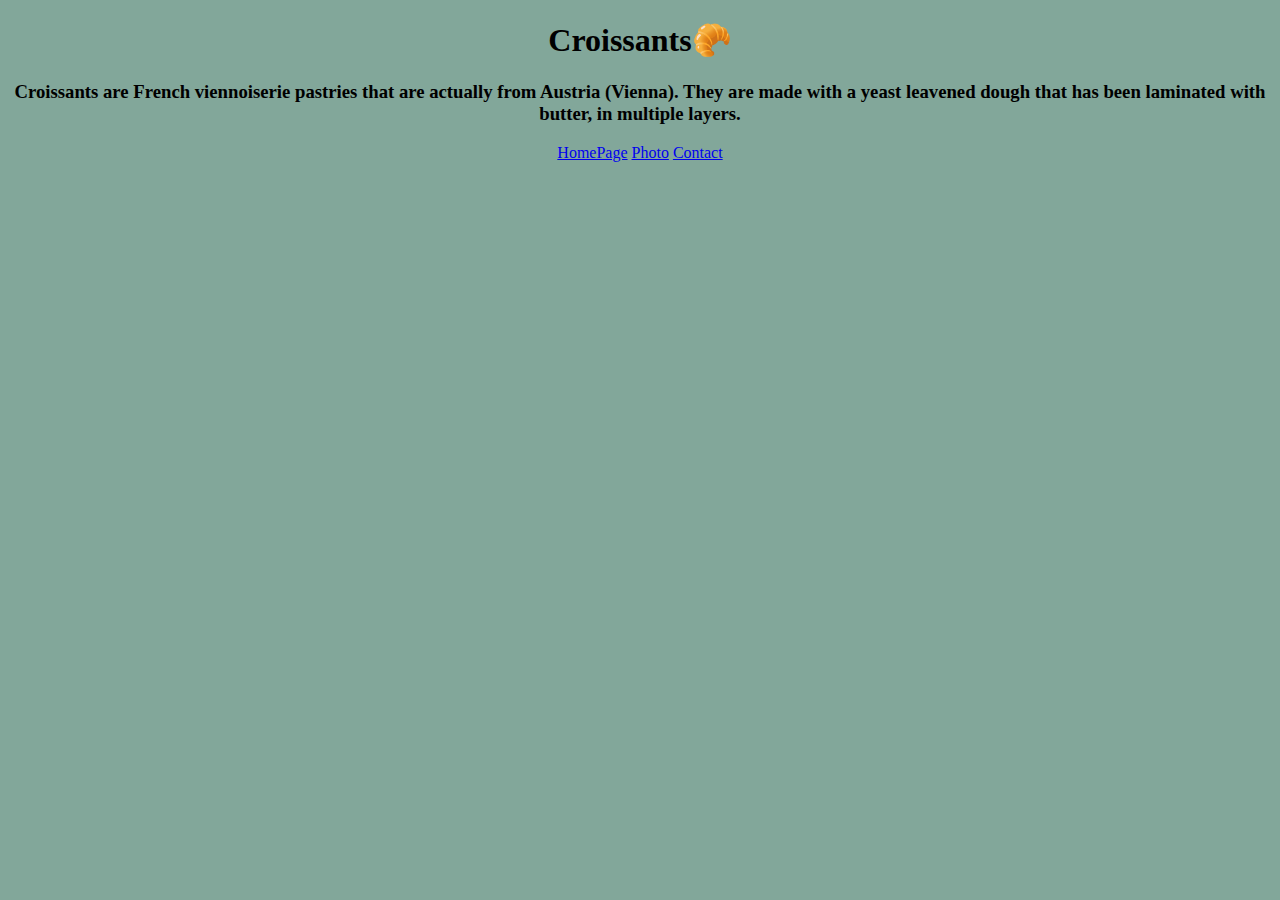
<file: index.html>
<!DOCTYPE html>
<html lang="en">
<head>
    <meta charset="UTF-8">
    <meta http-equiv="X-UA-Compatible" content="IE=edge">
    <meta name="description" content="This site is about croissants">
    <meta name="viewport" content="width=device-width, initial-scale=1.0">
    <title>Croissant lovers</title>
    <link rel="stylesheet" href="/css/styles.css">
</head>
<body>
    <h1>Croissants🥐</h1>
    <h3>
        Croissants are French viennoiserie pastries that are actually from Austria (Vienna).
         They are made with a yeast leavened dough that has been laminated with butter, in multiple layers.
    </h3>
    <a href="/">HomePage</a>
    <a href="/photo.html">Photo</a>
    <a href="/contact.html">Contact</a>
</body>
</html>
</file>
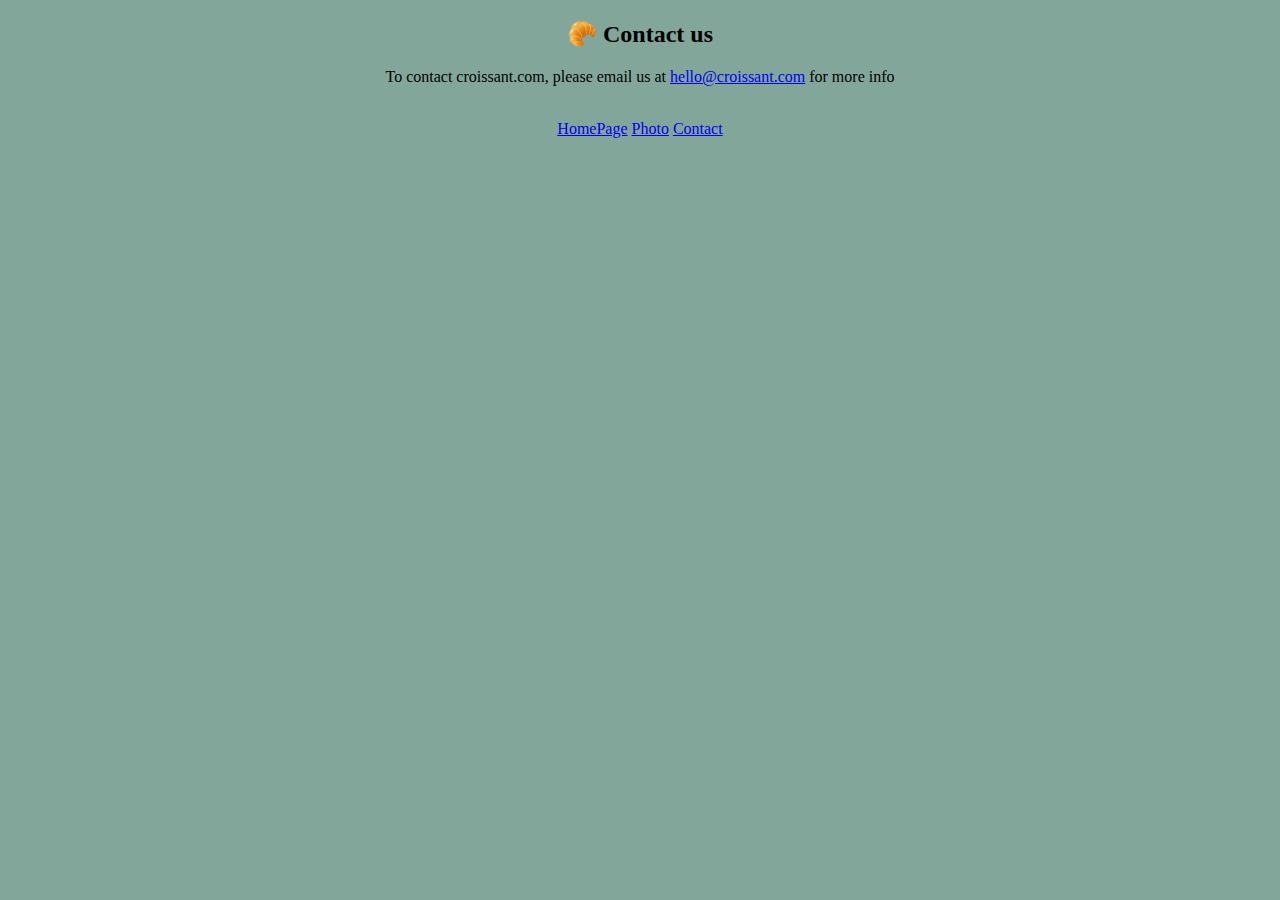
<file: contact.html>
<!DOCTYPE html>
<html lang="en">
<head>
    <meta charset="UTF-8">
    <meta http-equiv="X-UA-Compatible" content="IE=edge">
    <meta name="viewport" content="width=device-width, initial-scale=1.0">
    <meta name="description" content="you can contact us ">
    <link rel="stylesheet" href="/css/styles.css">
    <title>Contact us</title>
</head>
<body>
<h2>
    🥐 Contact us

</h2>
<p>To contact croissant.com, please email us at <a href="mailto:hello@croissant.com"> hello@croissant.com</a> for more info</p>
<br/>
<a href="/">HomePage</a>
<a href="/photo.html">Photo</a>
<a href="/contact.html">Contact</a>

    
    
</body>
</html>
</file>
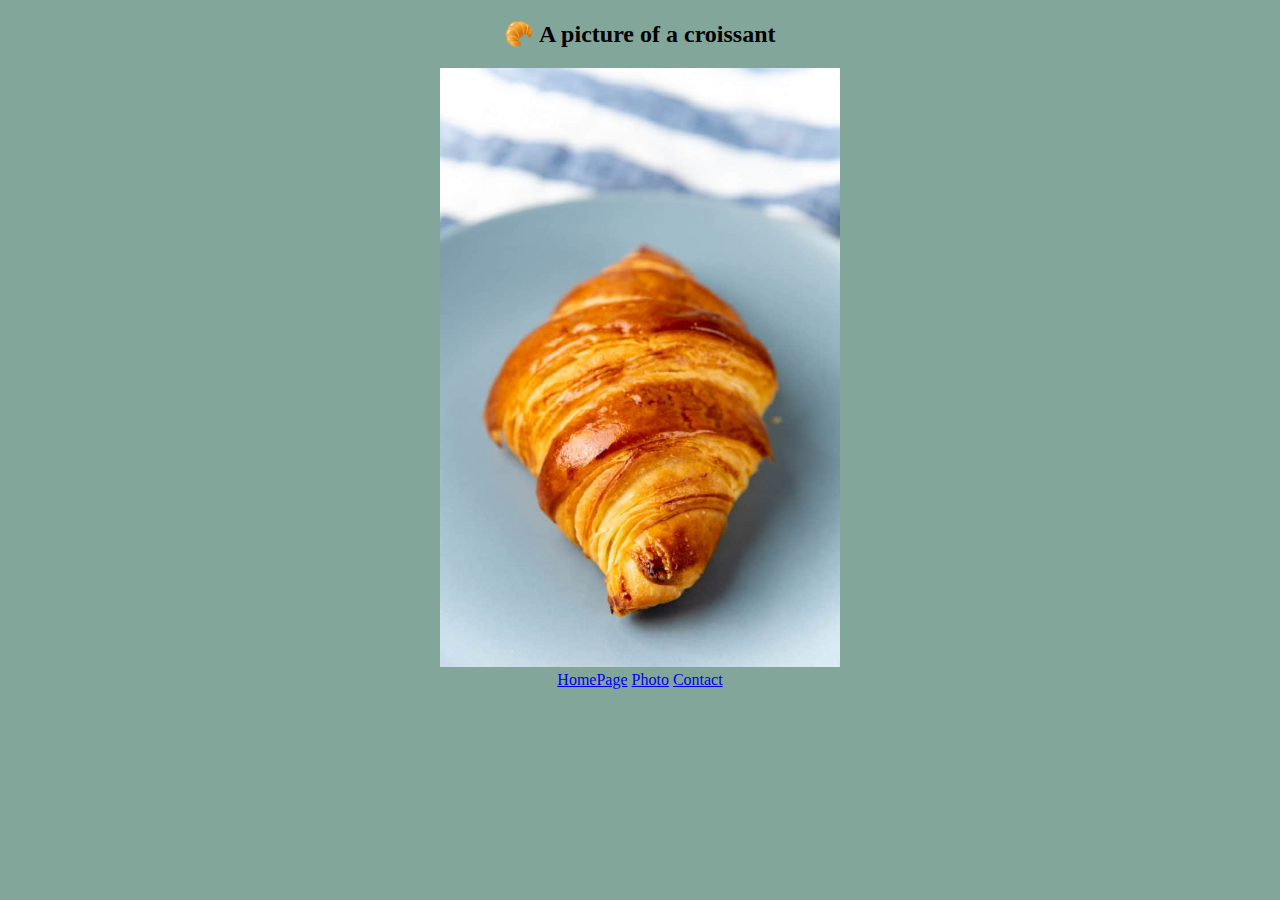
<file: photo.html>
<!DOCTYPE html>
<html lang="en">
<head>
    <meta charset="UTF-8">
    <meta http-equiv="X-UA-Compatible" content="IE=edge">
    <meta name="viewport" content="width=device-width, initial-scale=1.0">
    <meta name="description" content="You can see croissant photos">
        <link rel="stylesheet" href="/css/styles.css">
    <title>Croissant photo</title>
</head>
<body>
    <h2>🥐 A picture of a croissant</h2>
<img src="img/French-Croissants-2522-699x1047.jpg" alt="croissant img">
<br/>
<a href="/">HomePage</a>
<a href="/photo.html">Photo</a>
<a href="/contact.html">Contact</a>
</body>
</html>
</file>
<file: css/styles.css>
body{
    text-align: center;
    background-color: rgb(130, 167, 154);
}
a{
    text-align: center;
}
img {
    max-width: 400px;
}
</file>
